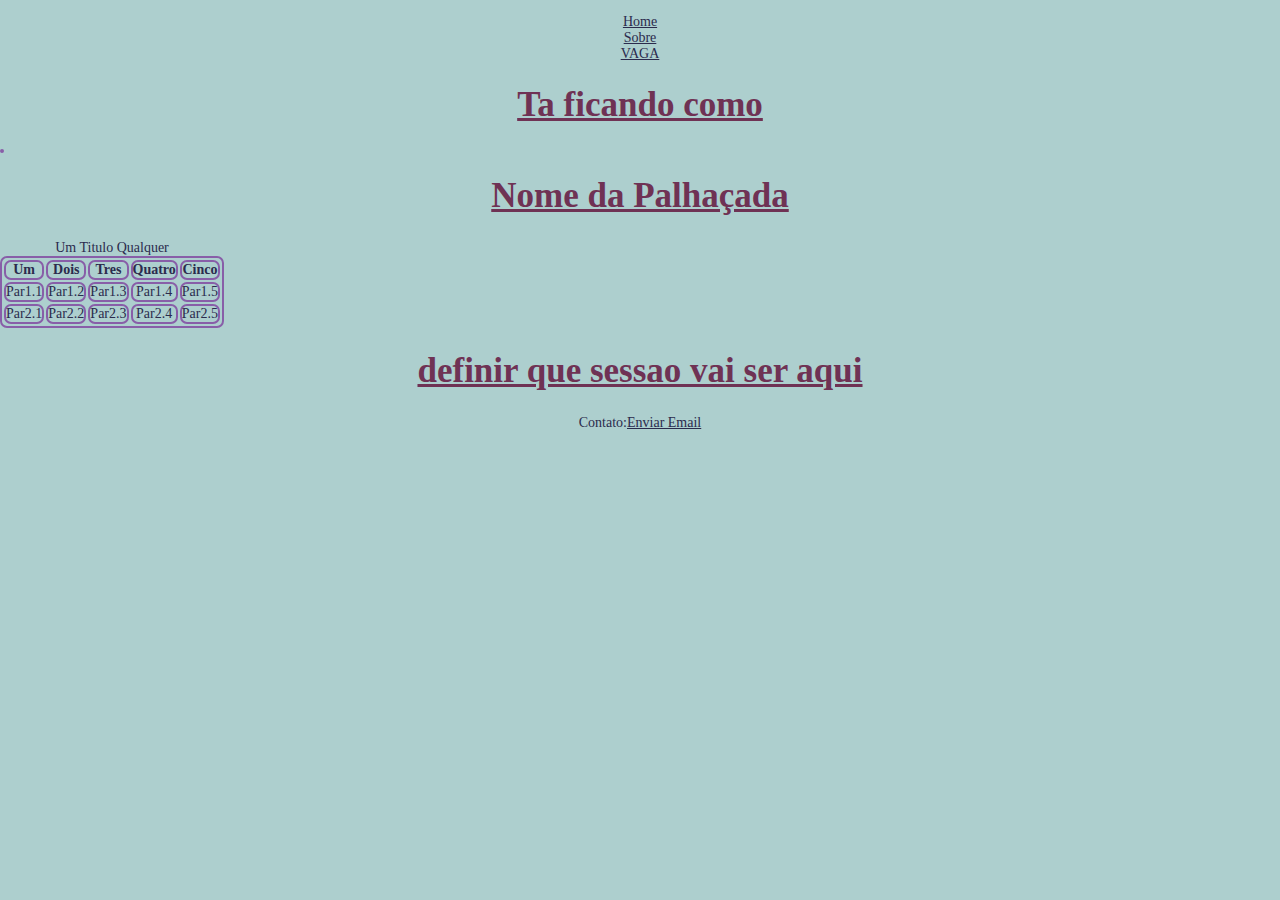
<file: index.html>
<!DOCTYPE html>
<html lang="pt">
<head>
        <meta charset="UTF-8">
        <meta http-equiv="X-UA-Compatible" content="IE=edge">
        <meta name="viewport" content="width=device-width, initial-scale=1.0">
        <meta name="autor" content="Gorks">
        <meta name="description" content="Meu primeiro arquivo Html.">
        <meta http-equiv="refresh" content="30">
        <title>Hello!</title>
        <link rel="stylesheet" href="Main-Site/estilos/estiloinicial.css" >
</head>
<body> 
    <div class="menus"> <!-- div menu topbar -->
        <nav id="menubar"> <!-- menu bar -->
            <ul id="headerlinks">
                <li><a href="#">Home</a></li>
                <li><a href="#">Sobre</a></li>
                <li><a href="#">VAGA</a></li>
            </ul>
        </nav>
    </div>
    <div class="sidebarright">  
        <aside id="sidebar"> <!-- side bar right -->
            <h1>Ta ficando como</h1>
            <table id="sidebartable">
    
            </table>
        </aside>
    </div>
    <div class="conteudocentral">
        <section id="sectionone"> <!-- inicio do conteudo central -->
        <h1>Nome da Palhaçada</h1>
        <table id="tabelaconteudo">
            <caption>Um Titulo Qualquer</caption>
            <tr>
                <th>Um</th>
                <th>Dois</th>
                <th>Tres</th>
                <th>Quatro</th>
                <th>Cinco</th>
            </tr>
            <tr>
                <td>Par1.1</td>
                <td>Par1.2</td>
                <td>Par1.3</td>
                <td>Par1.4</td>
                <td>Par1.5</td>
            </tr>
            <tr>
                <td>Par2.1</td>
                <td>Par2.2</td>
                <td>Par2.3</td>
                <td>Par2.4</td>
                <td>Par2.5</td>
            </tr>
        </table> 
    </section> <!-- fim do conteudo central-->
    </div>
    <div class="halfpage">
        <article id="infoarea"> <!-- campo aberto, artigos e discuçoes -->
        <div>
            <h1>definir que sessao vai ser aqui</h1>
        </div>
        </article> <!-- fim da discuçao -->
    </div>
    <div class="footerarea"> <!-- classe dos footers -->
        <footer id="footers"> <!-- footer1 mail contatct bar -->
            <div id="emailfooter">
                Contato:<a href="mailto:gorks.contato@gmail.com">Enviar Email</a>
            </div>
        </footer><!-- fim do footer1 -->
    </div>
</body>
</html>
</file>
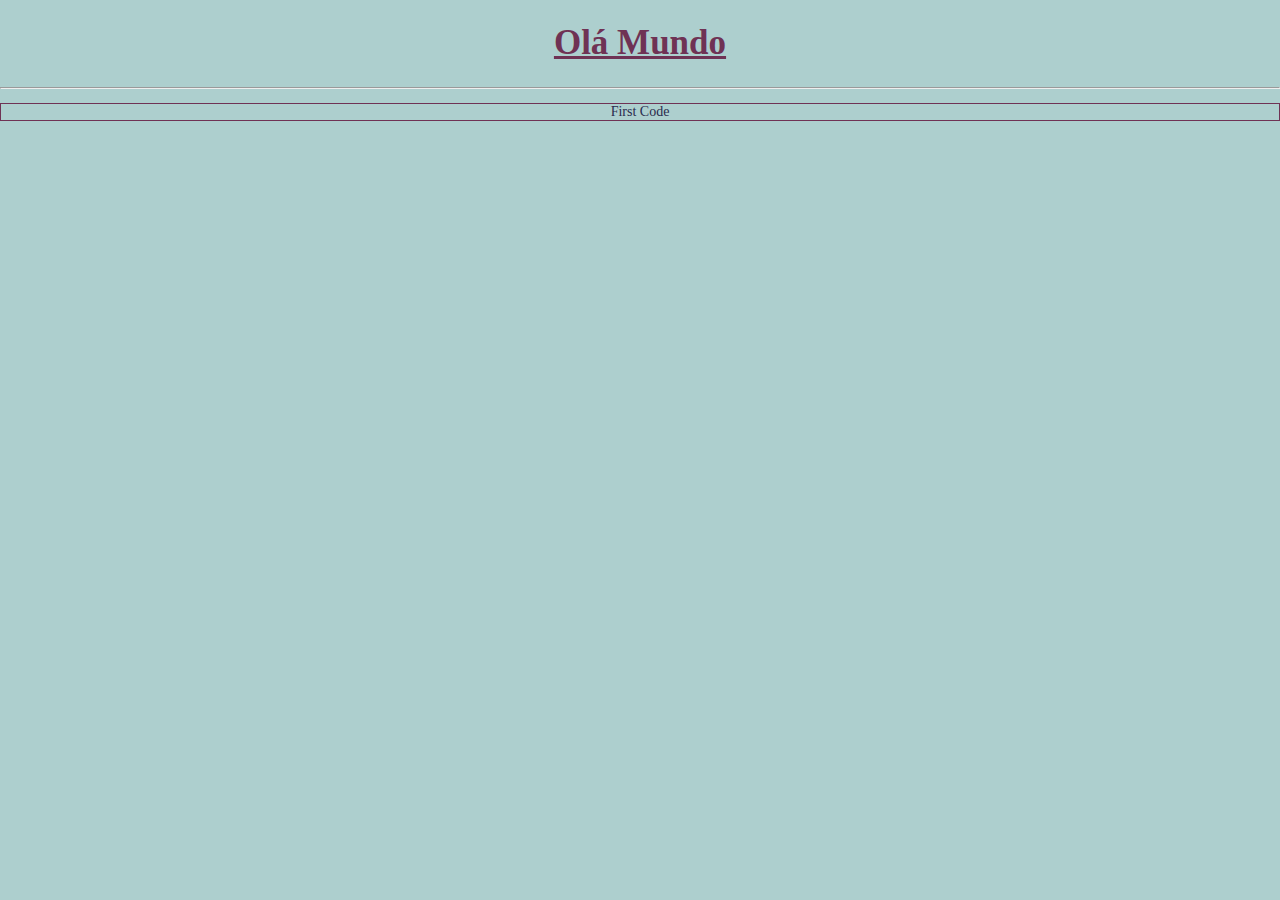
<file: Main-Site/index.html>
<!DOCTYPE html>
<html lang="en">
<head>
    <meta charset="UTF-8">
    <meta http-equiv="X-UA-Compatible" content="IE=edge">
    <meta name="viewport" content="width=device-width, initial-scale=1.0">
    <title>Gorks</title>
    <link rel="stylesheet" href="estilos/estiloinicial.css" >
</head>
<body>
    <h1>Olá Mundo</h1>
    <hr>
    <p>First Code</p>
</body>
</html>
</file>
<file: Main-Site/estilos/estiloinicial.css>
/* Autor: Gorks */
/* Meu primeiro codigo css */


/* Default configs */
*{
    font-family: Bradley Hand, cursive;
    font-size: 14px;
    color: #2b2b4d;
    text-align: center;
    padding:0%;
}
 /* defout body */
body {
    background-color: #adcfce;
    margin: auto;
    box-shadow: #885ea8;
}
 /* paragrafos */
p {
    border: 1px solid #6f3254;
  }

 /* titulos h1 */
h1 {
    color:#6f3254; 
    font-size: 35px;
    text-decoration: underline;
}

 /* titulos h2 */
h2 {
    color:#6f3254;
    font-size: 20px;
}
 /* titulos h3 */
h3 {
    color:#6f3254; 
    font-size: 15px;
 }

 /* titulos h4 */
h4 {
    color:#885ea8; 
  }

/* tabelas */
table, th, td {
    border: 2px solid #885ea8;
    border-radius: 7px;

}
</file>
